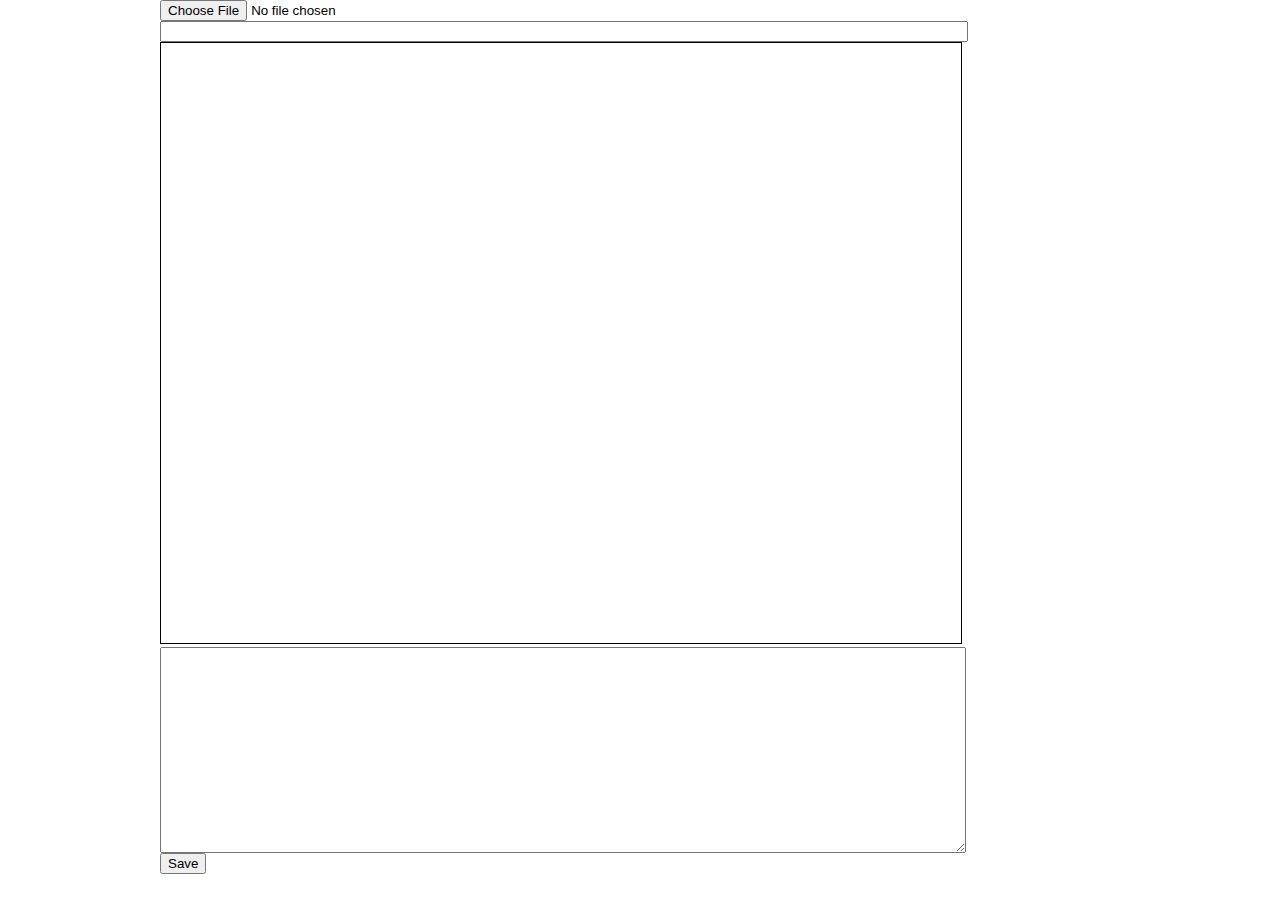
<file: drawimage/index.html>
<!DOCTYPE html>
<html lang="sv-SE">
	<head>
		<meta charset="utf-8">
		<title>image</title>
		<script type="text/javascript" src="script/drawimagescript.js"></script>
		<link rel="stylesheet" type="text/css" href="style/drawimagestyle.css" />
		<meta name="viewport" content="width=device-width, initial-scale=1.0, maximum-scale=1.0, user-scalable=no">
	</head>

	<body>
<!--
		<header>
		</header>
		<nav></nav>
-->
		<div id="wrapper">
			<input type="file" />
			<input type="text" id="name" />
			<canvas width="800" height="600" id="imgdisplay"></canvas>
			<textarea id="comment"></textarea>
			<input id="save" type="button" value="Save" />
		</div>
		
		<aside>
		</aside>
<!--
		<footer>
		</footer>
-->
	</body>
</html>
</file>
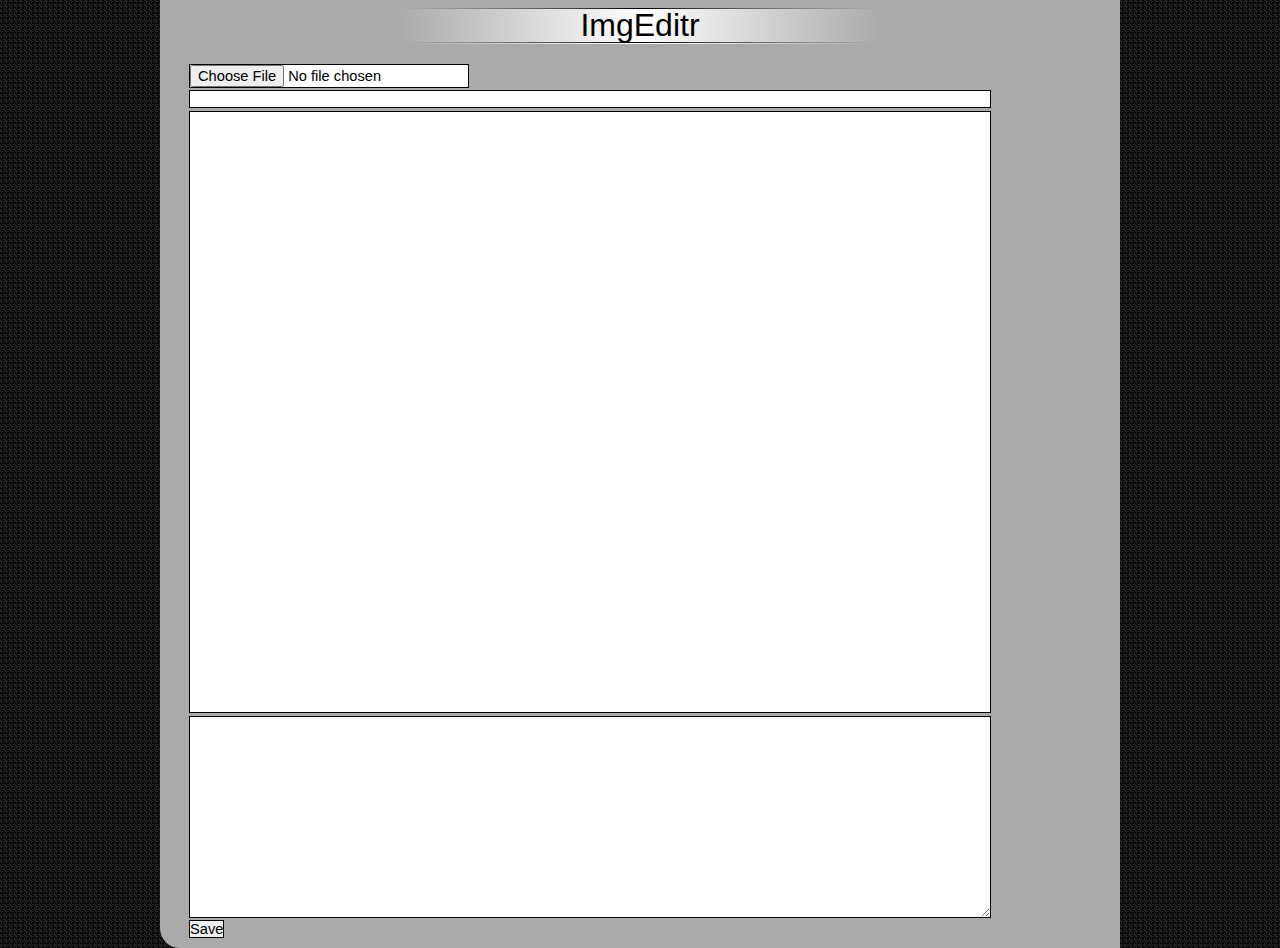
<file: drawimage.html>
<!DOCTYPE html>
<html lang="en-US">
	<head>
		<meta charset="utf-8">
		<title>ImgEditr</title>
		<script type="text/javascript" src="script/canvas-toBlob.js"></script>
		<script type="text/javascript" src="script/BlobBuilder.js"></script>
		<script type="text/javascript" src="script/FileSaver.js"></script>
		<script type="text/javascript" src="script/drawimagescript.js"></script>
		<link rel="stylesheet" type="text/css" href="style/drawimagestyle.css" />
		<link rel="stylesheet" type="text/css" href="style/mobiledrawimagestyle.css" media="only screen and (max-width: 800px)">
		<meta name="viewport" content="width=device-width, initial-scale=1.0, maximum-scale=1.0, user-scalable=no">
	</head>

	<body>
		<div id="wrapper">
			<h1>ImgEditr</h1>
			<noscript>
				Sorry, but it looks like you're not running JavaScript, which this site needs…
			</noscript>
		</div>
	</body>
</html>
</file>
<file: style/mobiledrawimagestyle.css>
html { overflow-x: hidden;}
#wrapper {
	margin: 0;
	width: 100%;
	padding-bottom: 20pt;
	border-radius: 0;
}
input, textarea { max-width: 100%;}
#name, input, #imgdisplay, #imgdisplaywrapper, textarea {
	margin-left: 0;
	border-left: 0;
	border-right: 0;
}
aside {
	position: static;
	border: none;
	border-top: 1pt solid #000;
	width: auto;
	overflow-y: auto;
}
</file>
<file: drawimage/style/drawimagestyle.css>
@import url(reset.css);
/* CODE BEGINS HERE*/
#wrapper {
	width: 960px;
	margin: 0 auto;
}
aside {
	width: 100px;
	position: fixed;
	right: 0;
	top: 0;
	background-color: #ddd;
}
input, textarea { display: block;}
#name { width: 800px;}
textarea {
	width: 800px;
	height: 200px;
}
canvas {
	border: 1px solid #000;
	cursor: crosshair;
}
html {
	-webkit-touch-callout: none;
	-webkit-user-select: none;
	-khtml-user-select: none;
	-moz-user-select: none;
	-ms-user-select: none;
	user-select: none;
}
#selected { background-color: #f00;}
aside { cursor: default;}
aside>div:hover { background-color: #00f;}
aside>div:active { background-color: #00a;}
</file>
<file: style/drawimagestyle.css>
@import url("reset.css");
/* CODE BEGINS HERE*/
body {
	font: 11pt Arial;
	text-align: center;
	background: #fff url("bg.png") repeat left top;
	cursor: default;
}
h1 {
	font-size: 24pt;
	background-image: -webkit-linear-gradient(left, transparent 25%, #000 50%, transparent 75%), -webkit-linear-gradient(left, transparent 25%, #000 50%, transparent 75%), -webkit-linear-gradient(left, transparent 25%, #fff 50%, transparent 75%);
	background-image: -moz-linear-gradient(left, transparent 25%, #000 50%, transparent 75%), -moz-linear-gradient(left, transparent 25%, #000 50%, transparent 75%), -webkit-linear-gradient(left, transparent 25%, #fff 50%, transparent 75%);
	background-image: -ms-linear-gradient(left, transparent 25%, #000 50%, transparent 75%), -ms-linear-gradient(left, transparent 25%, #000 50%, transparent 75%), -webkit-linear-gradient(left, transparent 25%, #fff 50%, transparent 75%);
	background-image: -o-linear-gradient(left, transparent 25%, #000 50%, transparent 75%), -o-linear-gradient(left, transparent 25%, #000 50%, transparent 75%), -webkit-linear-gradient(left, transparent 25%, #fff 50%, transparent 75%);
	background-image: linear-gradient(left, transparent 25%, #000 50%, transparent 75%), linear-gradient(left, transparent 25%, #000 50%, transparent 75%), -webkit-linear-gradient(left, transparent 25%, #fff 50%, transparent 75%);
	background-size: 100% 1pt, 100% 1pt, 100%;
	background-position: 0 bottom, 0 1pt, 0 1pt;
	background-repeat: no-repeat;
	margin-bottom: 15pt;
}
#wrapper {
	width: 960px;
	margin: 0 auto;
	background-color: #aaa;
	border-radius: 0 0 0 15pt;
	padding-top: 5pt;
	padding-bottom: 5pt;
	position: relative;
}
aside {
	width: 100px;
	position: absolute;
	right: 0;
	top: 0;
	background-color: #ddd;
	cursor: default;
	height: 100%;
	border-left: 1px solid #000;
	overflow-x: hidden;
	overflow-y: scroll;
}
input, textarea { display: block;}
#name, textarea { width: 800px;}
input[type="file"] { background-color: #fff;}
textarea { height: 200px;}
input[type="file"], #name, textarea, input[type="button"] {
	border: 1px solid #000;
	margin-bottom: 2pt;
}
#imgdisplay {
	border: 1px solid #000;
	cursor: crosshair;
	display: block;
}
#imgdisplaywrapper { margin-bottom: 2pt;}
input, #imgdisplaywrapper, textarea { margin-left: 29px;}
html {
	-webkit-touch-callout: none;
	-webkit-user-select: none;
	-khtml-user-select: none;
	-moz-user-select: none;
	-ms-user-select: none;
	user-select: none;
}
#selected { background-color: #f00;}
aside > div:hover { background-color: #00f;}
aside > div:active { background-color: #00a;}
aside > div { border-bottom: 1pt solid #000;}
div.contextmenu {
	position: absolute;
	background-color: #fff;
	border: 1pt solid #333;
	border-radius: 7pt;
}
div.contextmenu li a {
	text-decoration: none;
	color: #222;
	display: block;
	padding: 2pt 5pt;
}
div.contextmenu li { border-bottom: 1pt solid #000;}
div.contextmenu li:last-child { border: none;}
div.contextmenu li:first-child a {
	border-top-left-radius: 6pt;
	border-top-right-radius: 6pt;
}
div.contextmenu li:last-child a {
	border-bottom-left-radius: 6pt;
	border-bottom-right-radius: 6pt;
}
div.contextmenu li a:hover { background-color: #ccc;}
/* SCROLLBAR */
::-webkit-scrollbar {
	width: 16px;
	height: 16px
}
::-webkit-scrollbar-track {
	background-color: #f0f0f0;
}
::-webkit-scrollbar-thumb {
	background: #cdcdcd;
}
::-webkit-scrollbar-thumb:hover, ::-webkit-scrollbar-button:vertical:hover {
	background-color: #a6a6a6;
}
::-webkit-scrollbar-thumb:active {
	background-color: #606060;
}
::-webkit-scrollbar-button {
	width: 16px;
	height: 16px;
	background: url("Scroll.png") 0 0 no-repeat;
	background-size: 64px 48px;
}
::-webkit-scrollbar-button:hover {
	background-position-y: -16px;
}
::-webkit-scrollbar-button:active {
	background-position-y: -32px;
}
::-webkit-scrollbar-button:vertical:increment {
	background-position-x: -16px;
}
::-webkit-scrollbar-button:horizontal:decrement {
	background-position-x: -32px;
}
::-webkit-scrollbar-button:horizontal:increment {
	background-position-x: -48px;
}
</file>
